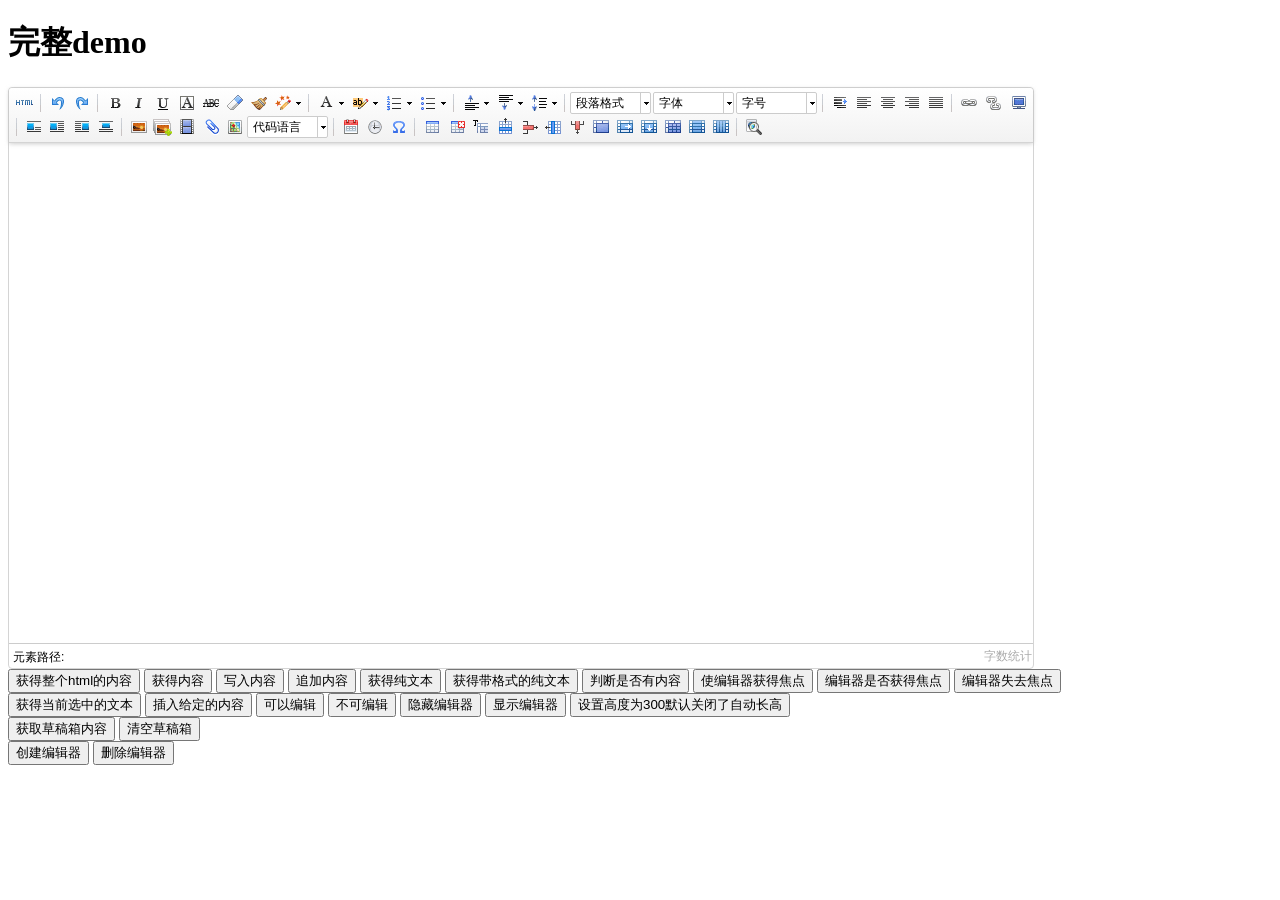
<file: statics/ueditor/index.html>
<!DOCTYPE HTML PUBLIC "-//W3C//DTD HTML 4.01 Transitional//EN"
        "http://www.w3.org/TR/html4/loose.dtd">
<html>
<head>
    <title>完整demo</title>
    <meta http-equiv="Content-Type" content="text/html;charset=utf-8"/>
    <script type="text/javascript" charset="utf-8" src="ueditor.config.js"></script>
    <script type="text/javascript" charset="utf-8" src="ueditor.all.min.js"> </script>
    <!--建议手动加在语言，避免在ie下有时因为加载语言失败导致编辑器加载失败-->
    <!--这里加载的语言文件会覆盖你在配置项目里添加的语言类型，比如你在配置项目里配置的是英文，这里加载的中文，那最后就是中文-->
    <script type="text/javascript" charset="utf-8" src="lang/zh-cn/zh-cn.js"></script>

    <style type="text/css">
        div{
            width:100%;
        }
    </style>
</head>
<body>
<div>
    <h1>完整demo</h1>
    <script id="editor" type="text/plain" style="width:1024px;height:500px;"></script>
</div>
<div id="btns">
    <div>
        <button onclick="getAllHtml()">获得整个html的内容</button>
        <button onclick="getContent()">获得内容</button>
        <button onclick="setContent()">写入内容</button>
        <button onclick="setContent(true)">追加内容</button>
        <button onclick="getContentTxt()">获得纯文本</button>
        <button onclick="getPlainTxt()">获得带格式的纯文本</button>
        <button onclick="hasContent()">判断是否有内容</button>
        <button onclick="setFocus()">使编辑器获得焦点</button>
        <button onmousedown="isFocus(event)">编辑器是否获得焦点</button>
        <button onmousedown="setblur(event)" >编辑器失去焦点</button>

    </div>
    <div>
        <button onclick="getText()">获得当前选中的文本</button>
        <button onclick="insertHtml()">插入给定的内容</button>
        <button id="enable" onclick="setEnabled()">可以编辑</button>
        <button onclick="setDisabled()">不可编辑</button>
        <button onclick=" UE.getEditor('editor').setHide()">隐藏编辑器</button>
        <button onclick=" UE.getEditor('editor').setShow()">显示编辑器</button>
        <button onclick=" UE.getEditor('editor').setHeight(300)">设置高度为300默认关闭了自动长高</button>
    </div>

    <div>
        <button onclick="getLocalData()" >获取草稿箱内容</button>
        <button onclick="clearLocalData()" >清空草稿箱</button>
    </div>

</div>
<div>
    <button onclick="createEditor()">
    创建编辑器</button>
    <button onclick="deleteEditor()">
    删除编辑器</button>
</div>

<script type="text/javascript">

    //实例化编辑器
    //建议使用工厂方法getEditor创建和引用编辑器实例，如果在某个闭包下引用该编辑器，直接调用UE.getEditor('editor')就能拿到相关的实例
    var ue = UE.getEditor('editor');


    function isFocus(e){
        alert(UE.getEditor('editor').isFocus());
        UE.dom.domUtils.preventDefault(e)
    }
    function setblur(e){
        UE.getEditor('editor').blur();
        UE.dom.domUtils.preventDefault(e)
    }
    function insertHtml() {
        var value = prompt('插入html代码', '');
        UE.getEditor('editor').execCommand('insertHtml', value)
    }
    function createEditor() {
        enableBtn();
        UE.getEditor('editor');
    }
    function getAllHtml() {
        alert(UE.getEditor('editor').getAllHtml())
    }
    function getContent() {
        var arr = [];
        arr.push("使用editor.getContent()方法可以获得编辑器的内容");
        arr.push("内容为：");
        arr.push(UE.getEditor('editor').getContent());
        alert(arr.join("\n"));
    }
    function getPlainTxt() {
        var arr = [];
        arr.push("使用editor.getPlainTxt()方法可以获得编辑器的带格式的纯文本内容");
        arr.push("内容为：");
        arr.push(UE.getEditor('editor').getPlainTxt());
        alert(arr.join('\n'))
    }
    function setContent(isAppendTo) {
        var arr = [];
        arr.push("使用editor.setContent('欢迎使用ueditor')方法可以设置编辑器的内容");
        UE.getEditor('editor').setContent('欢迎使用ueditor', isAppendTo);
        alert(arr.join("\n"));
    }
    function setDisabled() {
        UE.getEditor('editor').setDisabled('fullscreen');
        disableBtn("enable");
    }

    function setEnabled() {
        UE.getEditor('editor').setEnabled();
        enableBtn();
    }

    function getText() {
        //当你点击按钮时编辑区域已经失去了焦点，如果直接用getText将不会得到内容，所以要在选回来，然后取得内容
        var range = UE.getEditor('editor').selection.getRange();
        range.select();
        var txt = UE.getEditor('editor').selection.getText();
        alert(txt)
    }

    function getContentTxt() {
        var arr = [];
        arr.push("使用editor.getContentTxt()方法可以获得编辑器的纯文本内容");
        arr.push("编辑器的纯文本内容为：");
        arr.push(UE.getEditor('editor').getContentTxt());
        alert(arr.join("\n"));
    }
    function hasContent() {
        var arr = [];
        arr.push("使用editor.hasContents()方法判断编辑器里是否有内容");
        arr.push("判断结果为：");
        arr.push(UE.getEditor('editor').hasContents());
        alert(arr.join("\n"));
    }
    function setFocus() {
        UE.getEditor('editor').focus();
    }
    function deleteEditor() {
        disableBtn();
        UE.getEditor('editor').destroy();
    }
    function disableBtn(str) {
        var div = document.getElementById('btns');
        var btns = UE.dom.domUtils.getElementsByTagName(div, "button");
        for (var i = 0, btn; btn = btns[i++];) {
            if (btn.id == str) {
                UE.dom.domUtils.removeAttributes(btn, ["disabled"]);
            } else {
                btn.setAttribute("disabled", "true");
            }
        }
    }
    function enableBtn() {
        var div = document.getElementById('btns');
        var btns = UE.dom.domUtils.getElementsByTagName(div, "button");
        for (var i = 0, btn; btn = btns[i++];) {
            UE.dom.domUtils.removeAttributes(btn, ["disabled"]);
        }
    }

    function getLocalData () {
        alert(UE.getEditor('editor').execCommand( "getlocaldata" ));
    }

    function clearLocalData () {
        UE.getEditor('editor').execCommand( "clearlocaldata" );
        alert("已清空草稿箱")
    }
</script>
</body>
</html>
</file>
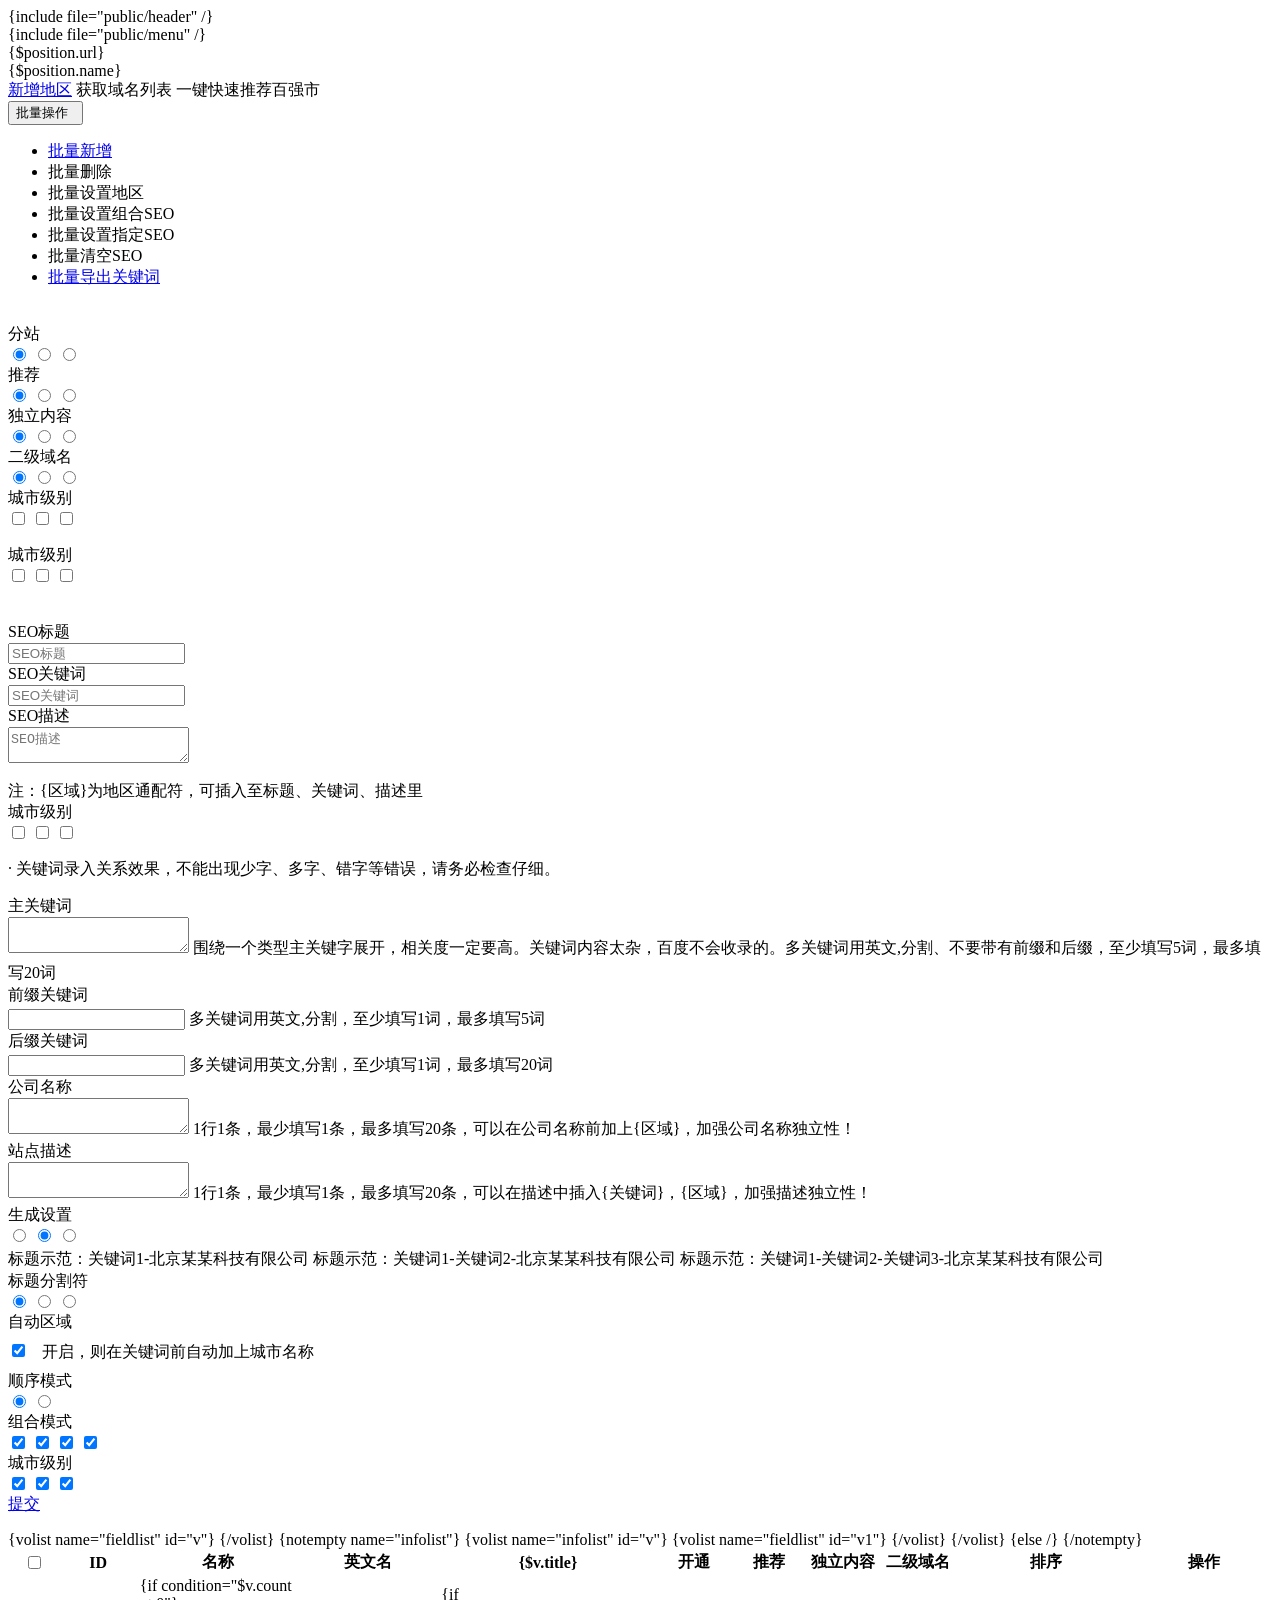
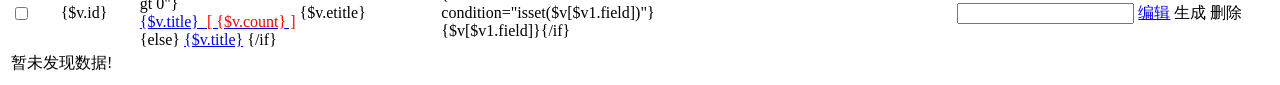
<file: app/admin/view/area/index.html>
{include file="public/header" /}

<style type="text/css">
.layui-input-inline .icheckbox_square-green{display: none;}
body .seo .font_tip{line-height: 25px;}
body .autoarea .font_tip{line-height: 38px;margin-left:10px; }
body .autoarea .layui-form-switch{margin-top:0px;}
</style>
</head>
<body>
	<div id="main-container">
		{include file="public/menu" /}
		<div class="main">
			<div class="notice">{$position.url}</div>
			<div class="main_content">
				<div class="title">
					<span>{$position.name}</span>
				</div>
				<a class="btn mr10" href="{:url('addarea',['pid'=>$pid])}">新增地区</a>
                <a class="btn mr10" onclick="showurl()">获取域名列表</a>
                <a class="btn mr10 openbqs">一键快速推荐百强市</a>
                <div class="btn-group">
                    <button type="button" class="btn dropdown-toggle colorfff" data-toggle="dropdown">批量操作&nbsp;&nbsp;<span class="caret"></span></button>
                    <ul class="dropdown-menu" role="menu">
                        <li><a href="{:url('batchaddarea',['pid'=>$pid])}">批量新增</a></li>
                        <li><a class="do-action" data-type="doDelete" data-href="{:url('delarea')}">批量删除</a></li>
                        <li><a class="doopen">批量设置地区</a></li>
                        
                        <li><a class="doseo">批量设置组合SEO</a></li>
                        <li><a class="dozdseo">批量设置指定SEO</a></li>
                        <li><a class="dodelseo">批量清空SEO</a></li>
                        <li><a class="showkey" href="{:url('showkey')}" target="_blank">批量导出关键词</a></li>
                    </ul>
                </div>

                <div class="none" id="open" style="padding-top:20px;">
                    <form  class="layui-form layui-form-pane" id="formopen" method="post" role="formopen">
                        <div class="layui-form-item">
                            <label class="layui-form-label">分站</label>
                            <div class="layui-input-inline w450">
                                <input type="radio" name="isopen" value="-1" title="原设置" checked>
                                <input type="radio" name="isopen" value="1" title="开通">
                                <input type="radio" name="isopen" value="0" title="关闭">
                            </div>
                        </div>

                        <div class="layui-form-item">
                            <label class="layui-form-label">推荐</label>
                            <div class="layui-input-inline">
                                <input type="radio" name="istop" value="-1" title="原设置" checked>
                                <input type="radio" name="istop" value="1" title="推荐">
                                <input type="radio" name="istop" value="0" title="取消">
                            </div>
                        </div>

                        <div class="layui-form-item">
                            <label class="layui-form-label">独立内容</label>
                            <div class="layui-input-inline">
                                <input type="radio" name="iscon" value="-1" title="原设置" checked>
                                <input type="radio" name="iscon" value="1" title="开启">
                                <input type="radio" name="iscon" value="0" title="关闭">
                            </div>
                        </div>
                        <div class="layui-form-item">
                            <label class="layui-form-label">二级域名</label>
                            <div class="layui-input-inline">
                                <input type="radio" name="isurl" value="-1" title="原设置" checked>
                                <input type="radio" name="isurl" value="1" title="开启">
                                <input type="radio" name="isurl" value="0" title="关闭">
                            </div>
                        </div>
                        <div class="layui-form-item">
                            <label class="layui-form-label">城市级别</label>
                            <div class="layui-input-inline w450">
                                <input type="checkbox" lay-skin="primary" name="selarea" value="1" title="一级城市">
                                <input type="checkbox" lay-skin="primary" name="selarea" value="2" title="二级城市">
                                <input type="checkbox" lay-skin="primary" name="selarea" value="3" title="三级城市">
                            </div>
                        </div>
                    </form>
                </div>

                <div class="none" id="delseo">
                    <form  class="layui-form layui-form-pane" id="formopen" method="post" role="formopen">
                        <div class="layui-form-item">
                            <label class="layui-form-label">城市级别</label>
                            <div class="layui-input-inline w450">
                                <input type="checkbox" lay-skin="primary" name="selarea" value="1" title="一级城市">
                                <input type="checkbox" lay-skin="primary" name="selarea" value="2" title="二级城市">
                                <input type="checkbox" lay-skin="primary" name="selarea" value="3" title="三级城市">
                            </div>
                        </div>
                    </form>
                </div>
                
                <div class="none" id="zdseo" style="padding-top:20px;">
                    <form  class="layui-form layui-form-pane" id="formseo" method="post" role="form">
                        <div class="layui-form-item">
                            <label class="layui-form-label">SEO标题</label>
                            <div class="layui-input-inline w450">
                                <input class="layui-input w450" type="text" name="seo_title" id="seo_title" placeholder="SEO标题" >
                            </div>
                        </div>

                        <div class="layui-form-item">
                            <label class="layui-form-label">SEO关键词</label>
                            <div class="layui-input-inline w450">
                                <input class="layui-input w450" type="text" name="seo_keywords" id="seo_keywords" placeholder="SEO关键词" >
                            </div>
                        </div>

                        <div class="layui-form-item">
                            <label class="layui-form-label">SEO描述</label>
                            <div class="layui-input-inline w450">
                                <textarea name="seo_desc" id="seo_desc" placeholder="SEO描述" class="layui-textarea w450"></textarea>
                            </div>
                        </div>
                        <div class="layui-form-item">
                            <label class="layui-form-label">&nbsp;</label>
                            <div class="layui-input-inline w450">
                                <font class="font_tip">注：{区域}为地区通配符，可插入至标题、关键词、描述里</font>
                            </div>
                        </div>

                         <div class="layui-form-item">
                            <label class="layui-form-label">城市级别</label>
                            <div class="layui-input-inline w450">
                                <input type="checkbox" lay-skin="primary" name="selarea" value="1" title="一级城市">
                                <input type="checkbox" lay-skin="primary" name="selarea" value="2" title="二级城市">
                                <input type="checkbox" lay-skin="primary" name="selarea" value="3" title="三级城市">
                            </div>
                        </div>
                    </form>
                </div>

                <div class="none pt20 seo" id="seo">
                    <div class="ui_prompt">
                        <p>· 关键词录入关系效果，不能出现少字、多字、错字等错误，请务必检查仔细。 </p>
                    </div>
                    <form  class="layui-form layui-form-pane pt20" id="formseo" method="post" role="formseo">
                        <div class="layui-form-item">
                            <label class="layui-form-label">主关键词</label>
                            <div class="layui-input-inline w450">
                                <textarea name="main_keyword" class="layui-textarea w450"></textarea>
                                <font class="font_tip">围绕一个类型主关键字展开，相关度一定要高。关键词内容太杂，百度不会收录的。多关键词用英文,分割、不要带有前缀和后缀，至少填写5词，最多填写20词</font>
                            </div>
                        </div>

                        <div class="layui-form-item">
                            <label class="layui-form-label">前缀关键词</label>
                            <div class="layui-input-inline w450">
                                <input class="layui-input" type="text" name="left_keyword">
                                <font class="font_tip">多关键词用英文,分割，至少填写1词，最多填写5词</font>
                            </div>
                        </div>
                        <div class="layui-form-item">
                            <label class="layui-form-label">后缀关键词</label>
                            <div class="layui-input-inline w450">
                                <input class="layui-input" type="text" name="right_keyword">
                                <font class="font_tip">多关键词用英文,分割，至少填写1词，最多填写20词</font>
                            </div>
                        </div>

                        <div class="layui-form-item">
                            <label class="layui-form-label">公司名称</label>
                            <div class="layui-input-inline w450">
                                <textarea name="compname" class="layui-textarea w450"></textarea>
                                <font class="font_tip">1行1条，最少填写1条，最多填写20条，可以在公司名称前加上{区域}，加强公司名称独立性！</font>
                            </div>
                        </div>

                        <div class="layui-form-item">
                            <label class="layui-form-label">站点描述</label>
                            <div class="layui-input-inline w450">
                                <textarea name="description" class="layui-textarea w450"></textarea>
                                <font class="font_tip">1行1条，最少填写1条，最多填写20条，可以在描述中插入{关键词}，{区域}，加强描述独立性！</font>
                            </div>
                        </div>

                        <div class="layui-form-item">
                            <label class="layui-form-label">生成设置</label>
                            <div class="layui-input-inline w450">
                                <input type="radio" lay-filter="keynum" name="keynum" value="1" title="单词组合" >
                                <input type="radio" lay-filter="keynum" name="keynum" value="2" title="两词组合（推荐）" checked>
                                <input type="radio" lay-filter="keynum" name="keynum" value="3" title="三词组合">
                                <br><font class="font_tip tip">
                                    <span class="none">标题示范：关键词1-北京某某科技有限公司</span>
                                    <span class="">标题示范：关键词1-关键词2-北京某某科技有限公司</span>
                                    <span class="none">标题示范：关键词1-关键词2-关键词3-北京某某科技有限公司</span>
                                </font>
                            </div>
                        </div>
                        <div class="layui-form-item">
                            <label class="layui-form-label">标题分割符</label>
                            <div class="layui-input-inline w450">
                                <input type="radio" name="keyfu" value="1" title="中划线（推荐）" checked>
                                <input type="radio" name="keyfu" value="2" title="下划线">
                                <input type="radio" name="keyfu" value="3" title="半角逗号">
                            </div>
                        </div>
                         <div class="layui-form-item">
                            <label class="layui-form-label">自动区域</label>
                            <div class="layui-input-inline w450 autoarea">
                                <input type="checkbox" checked name="autoarea_chk" lay-skin="switch" lay-filter="autoarea">
                                <input type="hidden" name="autoarea" id="autoarea" value="1">
                                <font class="font_tip">开启，则在关键词前自动加上城市名称</font>
                            </div>
                        </div>
                        <div class="layui-form-item">
                            <label class="layui-form-label">顺序模式</label>
                            <div class="layui-input-inline w450">
                                <input type="radio" name="shunxu" value="1" title="随机（推荐）" checked>
                                <input type="radio" name="shunxu" value="2" title="顺序">
                            </div>
                        </div>
                        <div class="layui-form-item">
                            <label class="layui-form-label">组合模式</label>
                            <div class="layui-input-inline w450">
                                <input type="checkbox" lay-skin="primary" name="selzuhe" value="1" checked title="主词">
                                <input type="checkbox" lay-skin="primary" name="selzuhe" value="2" checked title="主词+后缀">
                                <input type="checkbox" lay-skin="primary" name="selzuhe" value="3" checked title="前缀+主词">
                                <input type="checkbox" lay-skin="primary" name="selzuhe" value="4" checked title="前缀+主词+后缀">
                            </div>
                        </div>
                        <div class="layui-form-item">
                            <label class="layui-form-label">城市级别</label>
                            <div class="layui-input-inline w450">
                                <input type="checkbox" lay-skin="primary" name="selarea" value="1" checked title="一级城市">
                                <input type="checkbox" lay-skin="primary" name="selarea" value="2" checked title="二级城市">
                                <input type="checkbox" lay-skin="primary" name="selarea" value="3" checked title="三级城市">
                            </div>
                        </div>
                        <div class="layui-form-item">
                            <label class="layui-form-label"></label>
                            <div class="layui-input-inline">
                                <a class="btn mr10 onautoseo" href="javascript:void()">提交</a>
                            </div>
                        </div>
                    </form>
                </div>

				<div class="table">
					<table class="layuitable">
						<thead>
							<tr>
								<th width="50"><input class="i-checks checkbox check-all" type="checkbox"></th>
								<th width="80"><span>ID</span></th>
								<th ><span>名称</span></th>
								<th width="150"><span>英文名</span></th>
                                {volist name="fieldlist" id="v"}
                                <th ><span>{$v.title}</span></th>
                                {/volist}
								<th width="80"><span>开通</span></th>
                                <th width="80"><span>推荐</span></th>
								<th width="80"><span>独立内容</span></th>
								<th width="80"><span>二级域名</span></th>
								<th class="sort" width="80"><span>排序</span></th>
								<th width="150"><span>操作</span></th>
							</tr>
						</thead>
						<tbody>
							{notempty name="infolist"}
		                        {volist name="infolist" id="v"}
		                        <tr>
		                            <td><input class="ids i-checks" type="checkbox" name="ids[]" ids="{$v.id}"></td>
		                          	<td>{$v.id}</td>
		                          	<td>
		                          		{if condition="$v.count gt 0"}
		                          			<a href="{:url('index',['id'=>$v['id']])}">{$v.title}&nbsp;&nbsp;<font color="red">[&nbsp;{$v.count}&nbsp;]</font><!--  / <font color="red">{$v.top}</font> --></a>
		                          		{else}
											<a href="{:url('index',['id'=>$v['id']])}">{$v.title}</a>
		                          		{/if}
		                          	</td>
		                          	<td>{$v.etitle}</td>
                                    {volist name="fieldlist" id="v1"}
                                    <td ><span>{if condition="isset($v[$v1.field])"} {$v[$v1.field]}{/if}</span></td>
                                    {/volist}
		                          	<td><a href="javascript:;" class="change_status" data-id="{$v.id}" data-tp="open"> <div class="layui-unselect layui-form-switch {if condition="$v.isopen eq 1"}layui-form-onswitch{/if}"><i></i></div> </a></td>
                                    <td><a href="javascript:;" class="change_status" data-id="{$v.id}" data-tp="top"> <div class="layui-unselect layui-form-switch {if condition="$v.istop eq 1"}layui-form-onswitch{/if}"><i></i></div> </a></td>
		                          	<td><a href="javascript:;" class="change_status" data-id="{$v.id}" data-tp="con"> <div class="layui-unselect layui-form-switch {if condition="$v.iscon eq 1"}layui-form-onswitch{/if}"><i></i></div> </a></td>
		                          	<td><a href="javascript:;" class="change_status" data-id="{$v.id}" data-tp="url"> <div class="layui-unselect layui-form-switch {if condition="$v.isurl eq 1"}layui-form-onswitch{/if}"><i></i></div> </a></td>
		                          	<td><input class="sort" type="number" maxlength="4" data-id="{$v.id}" value="{$v.sort}"/></td> 	
		                            <td>
		                                <a class="btn btn2" href="{:url('editarea',['id'=>$v['id']])}">编辑</a>
                                        <a class="btn btn2 do-action change_generate" data-id="{$v.id}">生成</a>
		                                <a class="btn btn2 do-action" data-type="doDelOne" data-href="{:url('delarea')}" data-id="{$v.id}">删除</a>
		                            </td>
		                        </tr>
		                        {/volist}
		                    {else /}
		                        <td colspan="10" class="text-center"> 暂未发现数据! </td>
		                    {/notempty}
						</tbody>
					</table>
				</div>
			</div>
		</div>
	</div>
<script>


function showurl(){
    layer.open({
        type: 2,
        title: '二级域名列表',
        shadeClose: true,
        area: ['40%', '60%'],
        skin: 'layui-layer-demo',
        content: "{:url('showurl')}"
    });
}
var laytpl,laypage;
layui.use(['form','layer', 'laypage','common', 'icheck'], function () {
    var $ = layui.jquery, layer = layui.layer, common = layui.common;
    var form = layui.form();
    laypage = layui.laypage;
    //加载单选框样式
    $(("[type='checkbox']")).iCheck({
        checkboxClass: 'icheckbox_square-green',
    });
    //全选的实现
    $('.check-all').on('ifChecked', function (event) {
        $('input[name="ids[]"]').iCheck('check');
    });
    $('.check-all').on('ifUnchecked', function (event) {
        $('input[name="ids[]"]').iCheck('uncheck');
    });

    $(document).on('click','.editstatus', function () {
        var url = $(this).attr('rel');
        if (1 > $(".layuitable tbody input:checked").size()) return common.layerAlertE("对不起，请选中您要操作的数据！", "提示");
        for (var c = "", d = $(".layuitable tbody input:checked"), e = 0; e < d.length; e++) d[e].checked && "disabled" != $(d[e]).attr("disabled") && (c += $(d[e]).attr("ids") + ",");
                
        $.ajax({
            url: url,
            dataType: "json",
            data:{'ids':c},
            type: "POST",
            success: function(data){
                if(data.code == 1){
                    location.reload();
                }else{
                    layer.msg(data.msg,{icon:1,time:1500,shade: 0.1,});
                }
            },
        });
    });

    $(document).on('click','.openbqs', function () {
        $.ajax({
            url: '{:url("openbqs")}',
            dataType: "json",
            data:{},
            type: "POST",
            success: function(data){
                if(data.code == 1){
                    location.reload();
                }else{
                    layer.msg(data.msg,{icon:1,time:1500,shade: 0.1,});
                }
            },
        });
    });

    $(document).on('blur','.sort', function () {
        var id = $(this).attr('data-id');
        var obs = $(this);
        $.ajax({
            url: '{:url("sortarea")}',
            dataType: "json",
            data:{'id':id,'sort':obs.val()},
            type: "POST",
            success: function(data){
                //layer.msg(data.msg,{icon:1,time:500,shade: 0.1,});
            },
            error:function(ajaxobj)
            {
                if(ajaxobj.responseText!='')
                    alert(ajaxobj.responseText);
            }
        });
    });

    $(document).on('click','.change_status', function () {
        var id = $(this).attr('data-id');
        var tp = $(this).attr('data-tp');
        $url = ""; 
        if(tp == "open") $url = '{:url("stateopen")}';
        if(tp == "url") $url = '{:url("stateurl")}';
        if(tp == "top") $url = '{:url("statetop")}';
        if(tp == "con") $url = '{:url("statecon")}';
        var obs = $(this);
        $.ajax({
            url: $url,
            dataType: "json",
            data:{'id':id},
            type: "POST",
            success: function(data){
                if(data.code == 1){
                    obs.find('div').removeClass('layui-form-onswitch');
                    layer.msg(data.msg,{icon:2,time:1500,shade: 0.1,});
                }else{
                    obs.find('div').addClass('layui-form-onswitch');
                    layer.msg(data.msg,{icon:1,time:1500,shade: 0.1,});
                }
            },
            error:function(ajaxobj)
            {
                if(ajaxobj.responseText!='')
                alert(ajaxobj.responseText);
            }
        });
    });

    $(document).on('click','.change_generate', function () {
        var id = $(this).attr('data-id');
        var obs = $(this);
        $.ajax({
            url: '{:url("generate")}',
            dataType: "json",
            data:{'id':id},
            type: "POST",
            success: function(info){
                if (info.code == 1) {
                    var diqulay = layer.open({
                        title: '提示',
                        type: 1,
                        content: info.html,
                        skin: 'layer_diqu',
                        area: ['400px','170px'],
                    });
                }else {
                    common.layerAlertE(info.msg, '提示');
                }
            },
            error:function(ajaxobj)
            {
                if(ajaxobj.responseText!='')
                alert(ajaxobj.responseText);
            }
        });
    });

    //批量设置SEO
    $(document).on('click','.doseo', function () {
        if (1 > $(".layuitable tbody input:checked").size()) {return common.layerAlertE("对不起，请选中您要操作的数据！", "提示");}
        var diqulay = layer.open({
            title: '批量设置组合SEO',
            type: 1,
            content: $("#seo"),
            skin: 'layer_diqu',
            area: ['600px','660px'],
        });
    });

    //批量设置seo(指定)
    $(document).on('click','.dozdseo', function () {
        if (1 > $(".layuitable input:checked").size()){
            layer.alert("对不起，请选中您要操作的记录！", { title: "提示", icon: 2, time: 5000, resize: false, zIndex: layer.zIndex });
        }else{
            var diqulay = layer.open({
                title: '批量设置指定SEO',
                type: 1,
                content: $("#zdseo"),
                skin: 'layer_diqu',
                area: ['630px','420px'],
                btn: '确定',
                yes: function(index, layero){
                    arr = new Array();
                    $("#zdseo input:checkbox[name='selarea']:checked").each(function(i){
                        arr[i] = $(this).val();
                    });
                    var selarea = arr.join(",");
                    if (selarea == "") {return common.layerAlertE("对不起，请选中需要操作的城市级别！", "提示");}

                    for (var c = "", d = $(".layuitable input:checked"), e = 0; e < d.length; e++) d[e].checked && "disabled" != $(d[e]).attr("disabled") && (c += $(d[e]).attr("ids") + ",");
                    var seo_title = $('#seo_title').val();
                    var seo_keywords = $('#seo_keywords').val();
                    var seo_desc = $('#seo_desc').val();

                    $.ajax({
                        url: '{:url("dozdseo")}',
                        dataType: "json",
                        data:{'ids':c, 'seo_title':seo_title, 'seo_keywords':seo_keywords, 'seo_desc':seo_desc, 'selarea':selarea},
                        type: "POST",
                        success: function(data){
                            if(data.code == 1){
                                parent.layer.alert(data.msg, {
                                    title: "提示", icon: 1, resize: false, zIndex: layer.zIndex
                                });
                                layer.close(diqulay);
                            }
                        }
                    }); 
                }
            });
        }
    });

    $(document).on('click','.onautoseo', function () {
        var main_keyword = $('#seo textarea[name="main_keyword"] ').val();
        var left_keyword = $('#seo input[name="left_keyword"] ').val();
        var right_keyword = $('#seo input[name="right_keyword"] ').val();
        var description = $('#seo textarea[name="description"] ').val();
        var compname = $('#seo textarea[name="compname"] ').val();

        if (!main_keyword) {
            layer.msg("主关键词个数建议在5~20！！",{icon:2,time:1500,shade: 0.1,});
            return;
        };
        main_keyword = main_keyword.replace(/，/g, ",");
        main_keyword = main_keyword.replace(/[(\r\n)]+/g, ",");
        var str1count = main_keyword.split(',');
        if (str1count.length < 5 || str1count.length > 20) {
            layer.msg("主关键词个数建议在5~20！！",{icon:2,time:1500,shade: 0.1,});
            return;
        };


        if (!left_keyword) {
            layer.msg("前缀关键词个数建议在1~5！！",{icon:2,time:1500,shade: 0.1,});
            return;
        };
        left_keyword = left_keyword.replace(/，/g, ",");
        var str2count = left_keyword.split(',');
        if (str2count.length < 1 || str2count.length > 5) {
            layer.msg("前缀关键词个数建议在1~5！！",{icon:2,time:1500,shade: 0.1,});
            return;
        };

        if (!right_keyword) {
            layer.msg("后缀关键词个数建议在1~20！！",{icon:2,time:1500,shade: 0.1,});
            return;
        };
        right_keyword = right_keyword.replace(/，/g, ",");
        var str3count = right_keyword.split(',');
        if (str3count.length < 1 || str3count.length > 20) {
            layer.msg("后缀关键词个数建议在1~20！！",{icon:2,time:1500,shade: 0.1,});
            return;
        };

        if (!description) {
            layer.msg("站点描述建议在1~20条！！",{icon:2,time:1500,shade: 0.1,});
            return;
        };
        var str4count = description.split(/[(\r\n)\r\n]+/);
        if (str4count.length < 1 || str4count.length > 20) {
            layer.msg("站点描述建议在1~20条！！",{icon:2,time:1500,shade: 0.1,});
            return;
        };

        if (!compname) {
            layer.msg("公司名称建议在1~10条！！",{icon:2,time:1500,shade: 0.1,});
            return;
        };
        var str5count = compname.split(/[(\r\n)\r\n]+/);
        if (str5count.length < 1 || str5count.length > 10) {
            layer.msg("公司名称建议在1~10条！！",{icon:2,time:1500,shade: 0.1,});
            return;
        };

        var keynum = $('#seo input[name="keynum"]:checked ').val();
        var keyfu = $('#seo input[name="keyfu"]:checked ').val();
        var shunxu = $('#seo input[name="shunxu"]:checked ').val();
        var autoarea = $("#autoarea").val();
        
        var arr = new Array();
        $("#seo input:checkbox[name='selzuhe']:checked").each(function(i){
            arr[i] = $(this).val();
        });
        var selzuhe = arr.join(",");
        if (selzuhe == "") {return common.layerAlertE("对不起，请选中需要操作的组合模式！", "提示");}

        arr = new Array();
        $("#seo input:checkbox[name='selarea']:checked").each(function(i){
            arr[i] = $(this).val();
        });
        var selarea = arr.join(",");
        if (selarea == "") {return common.layerAlertE("对不起，请选中需要操作的城市级别！", "提示");}

        var c = "";
        for (c = "", d = $(".layuitable input:checked"), e = 0; e < d.length; e++) d[e].checked && "disabled" != $(d[e]).attr("disabled") && (c = c == "" ? $(d[e]).attr("ids") : c+ ","+$(d[e]).attr("ids"));

            $.ajax({
                url: '{:url("doseo")}',
                dataType: "json",
                data:{'ids':c, 'main_keyword':main_keyword, 'left_keyword':left_keyword, 'right_keyword':right_keyword, 'description':description,'compname':compname, 'keynum':keynum, 'keyfu':keyfu,'shunxu':shunxu, 'autoarea':autoarea, 'selarea':selarea, 'selzuhe':selzuhe},
                type: "POST",
                success: function(data){
                    if(data.code == 1){
                        parent.layer.alert(data.msg, {
                            title: "提示", icon: 1, resize: false, zIndex: layer.zIndex
                        });
                        window.location = window.location;
                    }
                }
            }); 
    });
    //批量清空SEO
    $(document).on('click','.dodelseo', function () {
        if (1 > $(".layuitable tbody input:checked").size()) {return common.layerAlertE("对不起，请选中您要操作的数据！", "提示");}
            var diqulay = layer.open({
                title: '批量清空SEO',
                type: 1,
                content: $("#delseo"),
                skin: 'layer_diqu',
                area: ['600px','150px'],
                btn: '确定',
                yes: function(index, layero){
                    var arr = new Array();
                    $("#delseo input:checkbox[name='selarea']:checked").each(function(i){
                        arr[i] = $(this).val();
                    });
                    var selarea = arr.join(",");
                    if (selarea == "") {return common.layerAlertE("对不起，请选中需要操作的城市级别！", "提示");}
                    var c = "";
                    for (c = "", d = $(".layuitable input:checked"), e = 0; e < d.length; e++) d[e].checked && "disabled" != $(d[e]).attr("disabled") && (c = c == "" ? $(d[e]).attr("ids") : c+ ","+$(d[e]).attr("ids"));

                    $.ajax({
                        url: '{:url("dodelseo")}',
                        dataType: "json",
                        data:{'ids':c, 'selarea':selarea},
                        type: "POST",
                        success: function(data){
                            if(data.code == 1){
                                parent.layer.alert(data.msg, {
                                    title: "提示", icon: 1, resize: false, zIndex: layer.zIndex
                                },function(){
                                    layer.close(diqulay);
                                    window.location = window.location;
                                });
                            }else{
                                layer.msg(data.msg,{icon:2,time:1500,shade: 0.1,});
                            }
                        }
                    }); 
                }
            });
    });
    //批量设置地区
    $(document).on('click','.doopen', function () {
        if (1 > $(".layuitable tbody input:checked").size()) {return common.layerAlertE("对不起，请选中您要操作的数据！", "提示");}
            var diqulay = layer.open({
                title: '批量设置地区',
                type: 1,
                content: $("#open"),
                skin: 'layer_diqu',
                area: ['600px','360px'],
                btn: '确定',
                yes: function(index, layero){
                    var isopen = $('#open input[name="isopen"]:checked ').val()
                    var istop = $('#open input[name="istop"]:checked ').val()
                    var iscon = $('#open input[name="iscon"]:checked ').val()
                    var isurl = $('#open input[name="isurl"]:checked ').val()
                    var arr = new Array();
                    $("#open input:checkbox[name='selarea']:checked").each(function(i){
                        arr[i] = $(this).val();
                    });
                    var selarea = arr.join(",");
                    if (selarea == "") {return common.layerAlertE("对不起，请选中需要操作的城市级别！", "提示");}
                    var c = "";
                    for (c = "", d = $(".layuitable input:checked"), e = 0; e < d.length; e++) d[e].checked && "disabled" != $(d[e]).attr("disabled") && (c = c == "" ? $(d[e]).attr("ids") : c+ ","+$(d[e]).attr("ids"));

                    $.ajax({
                        url: '{:url("doopen")}',
                        dataType: "json",
                        data:{'ids':c, 'isopen':isopen, 'istop':istop, 'iscon':iscon, 'isurl':isurl, 'selarea':selarea},
                        type: "POST",
                        success: function(data){
                            if(data.code == 1){
                                parent.layer.alert(data.msg, {
                                    title: "提示", icon: 1, resize: false, zIndex: layer.zIndex
                                },function(){
                                    layer.close(diqulay);
                                    window.location = window.location;
                                });
                            }else{
                                layer.msg(data.msg,{icon:2,time:1500,shade: 0.1,});
                            }
                        }
                    }); 
                }
            });
    });
    form.on('switch(autoarea)', function (data) {
        if (this.checked) {
            $("#autoarea").val(1);
        }else{
            $("#autoarea").val(0);
        }
    });

    form.on('radio(keynum)', function (data) {     
        $(".tip").children("span").hide();
        $(".tip").children("span").eq(data.value-1).show();   
    });

});
</script>
</body>
</html>
</file>
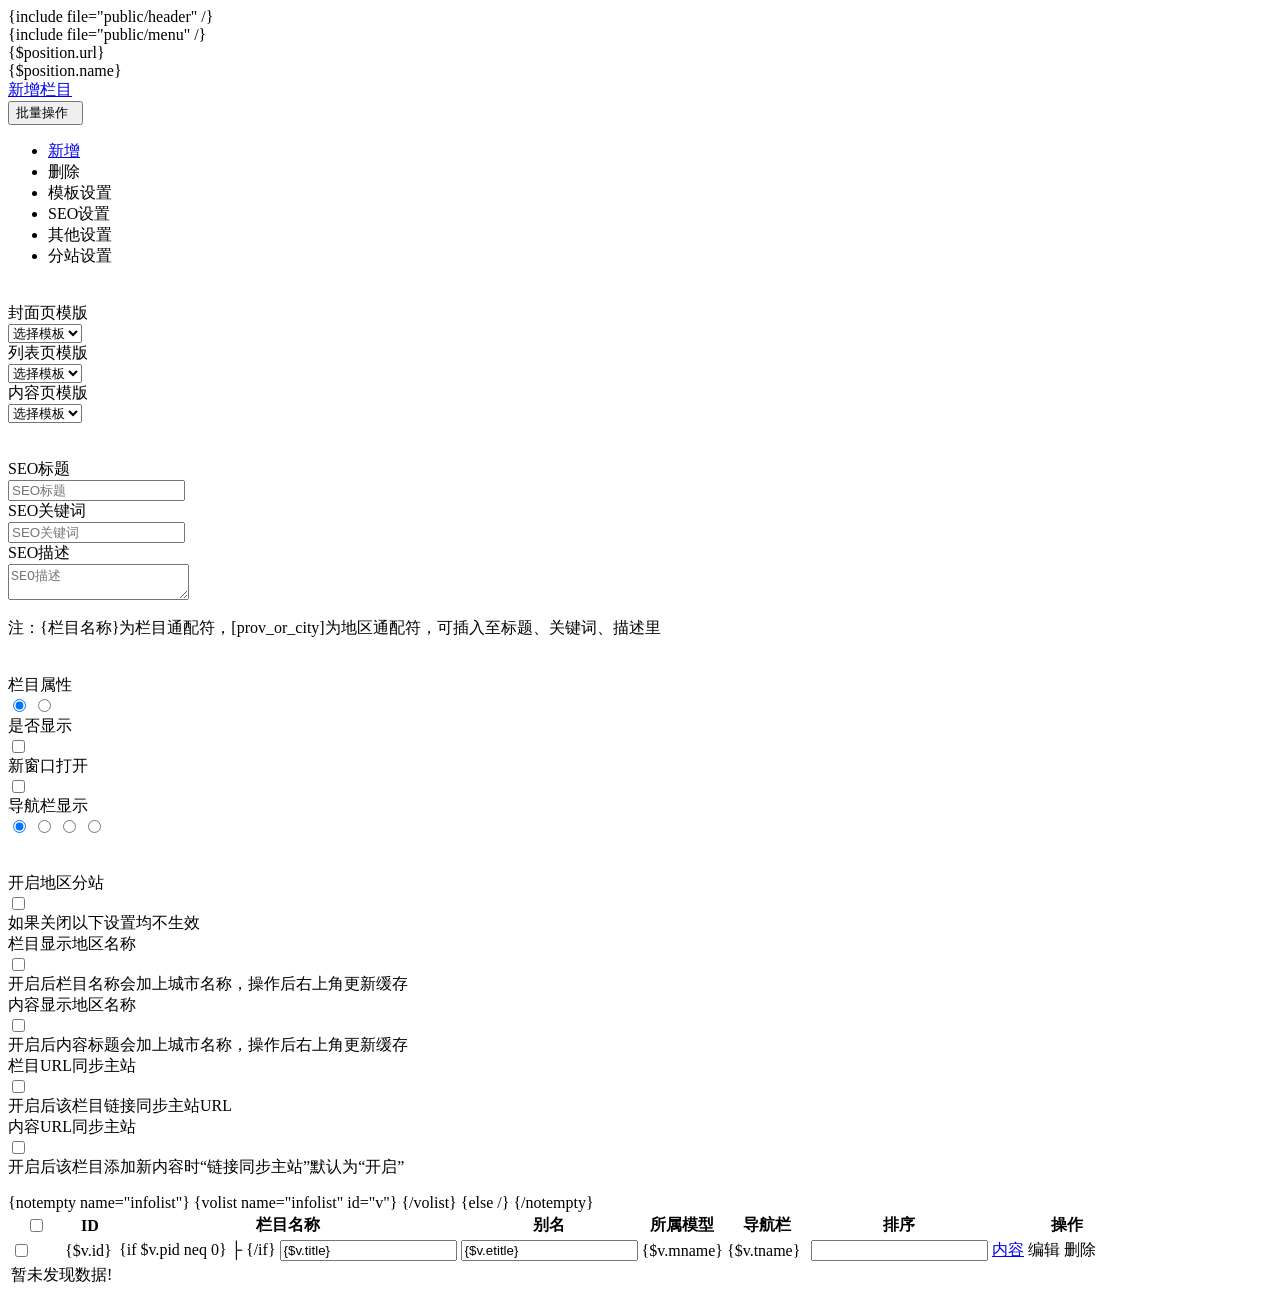
<file: app/admin/view/category/index.html>
{include file="public/header" /}
<style type="text/css">
.layui-input-inline .icheckbox_square-green{display: none;}
</style>
</head>
<body>
	<div id="main-container">
		{include file="public/menu" /}
		<div class="main">
			<div class="notice">{$position.url}</div>
			<div class="main_content">
				<div class="title">
					<span>{$position.name}</span>
				</div>
				<a class="btn mr10" href="{:url('addcategory')}">新增栏目</a>
                <div class="btn-group">
                    <button type="button" class="btn dropdown-toggle colorfff" data-toggle="dropdown">批量操作&nbsp;&nbsp;<span class="caret"></span></button>
                    <ul class="dropdown-menu" role="menu">
                        <li><a href="{:url('batchaddcategory')}">新增</a></li>
                        <li><a class="do-action" id="doDelete">删除</a></li>
                        <li><a class="do-action doTemplate">模板设置</a></li>
                        <li><a class="do-action doSeo">SEO设置</a></li>
                        <li><a class="do-action doQita">其他设置</a></li>
                        <li><a class="do-action doArea">分站设置</a></li>
                    </ul>
                </div>
            
                <div class="none" id="template" style="padding-top:20px;">
                    <form  class="layui-form layui-form-pane" id="formtemplate" method="post" role="form">
                        <div class="layui-form-item">
                            <label class="layui-form-label">封面页模版</label>
                            <div class="layui-input-inline w300">
                                <select data-val="true" lay-filter="tpl_cover" name="tpl_cover" id="tpl_cover" >
                                    <option selected="selected" value="选择模板">选择模板</option>
                                    {volist name="coverfile" id="v"}
                                    <option value="{$v}">{$v}</option>
                                    {/volist}
                                </select>
                            </div>
                        </div>

                        <div class="layui-form-item">
                            <label class="layui-form-label">列表页模版</label>
                            <div class="layui-input-inline w300">
                                <select data-val="true" lay-filter="tpl_list" name="tpl_list" id="tpl_list" >
                                    <option selected="selected" value="选择模板">选择模板</option>
                                    {volist name="listfile" id="v"}
                                    <option value="{$v}">{$v}</option>
                                    {/volist}
                                </select>
                            </div>
                        </div>

                        <div class="layui-form-item">
                            <label class="layui-form-label">内容页模版</label>
                            <div class="layui-input-inline w300">
                                <select data-val="true" lay-filter="tpl_show" name="tpl_show" id="tpl_show">
                                    <option selected="selected" value="选择模板">选择模板</option>
                                    {volist name="showfile" id="v"}
                                    <option value="{$v}">{$v}</option>
                                    {/volist}
                                </select>
                            </div>
                        </div>
                    </form>
                </div>

                <div class="none" id="seo" style="padding-top:20px;">
                    <form  class="layui-form layui-form-pane" id="formseo" method="post" role="form">
                        <div class="layui-form-item">
                            <label class="layui-form-label">SEO标题</label>
                            <div class="layui-input-inline w450">
                                <input class="layui-input w450" type="text" name="seo_title" id="seo_title" placeholder="SEO标题" >
                            </div>
                        </div>

                        <div class="layui-form-item">
                            <label class="layui-form-label">SEO关键词</label>
                            <div class="layui-input-inline w450">
                                <input class="layui-input w450" type="text" name="seo_keywords" id="seo_keywords" placeholder="SEO关键词" >
                            </div>
                        </div>

                        <div class="layui-form-item">
                            <label class="layui-form-label">SEO描述</label>
                            <div class="layui-input-inline w450">
                                <textarea name="seo_desc" id="seo_desc" placeholder="SEO描述" class="layui-textarea w450"></textarea>
                            </div>
                        </div>
                        <div class="layui-form-item">
                            <label class="layui-form-label">&nbsp;</label>
                            <div class="layui-input-inline w450">
                                <font class="font_tip">注：{栏目名称}为栏目通配符，[prov_or_city]为地区通配符，可插入至标题、关键词、描述里</font>
                            </div>
                        </div>
                    </form>
                </div>

                <div class="none" id="qita" style="padding-top:20px;">
                    <form  class="layui-form layui-form-pane" id="formqita" method="post" role="formqita">
                        <div class="layui-form-item">
                            <label class="layui-form-label">栏目属性</label>
                            <div class="layui-input-inline w450">
                                <input type="radio" name="cover" value="0" title="列表(允许发表文档)" checked>
                                <input type="radio" name="cover" value="1" title="频道(不允许发表文档)">
                            </div>
                        </div>

                        <div class="layui-form-item">
                            <label class="layui-form-label">是否显示</label>
                            <div class="layui-input-inline">
                                <input type="checkbox" name="status_chk" lay-skin="switch" lay-filter="status">
                                <input type="hidden" name="status" id="status" value="0">
                            </div>
                        </div>

                        <div class="layui-form-item">
                            <label class="layui-form-label">新窗口打开</label>
                            <div class="layui-input-inline">
                                <input type="checkbox" name="target_chk" lay-skin="switch" lay-filter="target">
                                <input type="hidden" name="target" id="target" value="0">
                            </div>
                        </div>
                                
                        <div class="layui-form-item">
                            <label class="layui-form-label">导航栏显示</label>
                            <div class="layui-input-inline w450">
                                <input type="radio" name="nav" value="0" title="不显示" checked>
                                <input type="radio" name="nav" value="1" title="主导航">
                                <input type="radio" name="nav" value="2" title="尾导航">
                                <input type="radio" name="nav" value="3" title="都显示">
                            </div>
                        </div>
                    </form>
                </div>

                <div class="none" id="area" style="padding-top:20px;">
                    <form  class="layui-form layui-form-pane" id="formarea" method="post" role="formarea">
                        <div class="layui-form-item">
                            <label class="layui-form-label" style="width:150px">开启地区分站</label>
                            <div class="layui-input-inline w60">
                                <input type="checkbox" name="isarea_chk" lay-skin="switch" lay-filter="isarea">
                                <input type="hidden" name="isarea" id="isarea" value="0">
                            </div>
                            <font class="font_tip">如果关闭以下设置均不生效</font>
                        </div>
                        
                        <div class="layui-form-item">
                            <label class="layui-form-label" style="width:150px">栏目显示地区名称</label>
                            <div class="layui-input-inline w60">
                                <input type="checkbox" name="areatitle_chk" lay-skin="switch" lay-filter="areatitle">
                                <input type="hidden" name="areatitle" id="areatitle" value="0">
                            </div>
                            <font class="font_tip">开启后栏目名称会加上城市名称，操作后右上角更新缓存</font>
                        </div>
                        
                        <div class="layui-form-item">
                            <label class="layui-form-label" style="width:150px">内容显示地区名称</label>
                            <div class="layui-input-inline w60">
                                <input type="checkbox" name="areacontitle_chk" lay-skin="switch" lay-filter="areacontitle">
                                <input type="hidden" name="areacontitle" id="areacontitle" value="0">
                            </div>
                            <font class="font_tip">开启后内容标题会加上城市名称，操作后右上角更新缓存</font>
                        </div>

                        <div class="layui-form-item">
                            <label class="layui-form-label" style="width:150px">栏目URL同步主站</label>
                            <div class="layui-input-inline w60">
                                <input type="checkbox" name="catmainurl_chk" lay-skin="switch" lay-filter="catmainurl">
                                <input type="hidden" name="catmainurl" id="catmainurl" value="0">
                            </div>
                            <font class="font_tip">开启后该栏目链接同步主站URL</font>
                        </div>

                        <div class="layui-form-item">
                            <label class="layui-form-label" style="width:150px">内容URL同步主站</label>
                            <div class="layui-input-inline w60">
                                <input type="checkbox" name="conmainurl_chk" lay-skin="switch" lay-filter="conmainurl">
                                <input type="hidden" name="conmainurl" id="conmainurl" value="0">
                            </div>
                            <font class="font_tip">开启后该栏目添加新内容时“链接同步主站”默认为“开启”</font>
                        </div>
                    </form>
                </div>

				<div class="table">
					<table>
						<thead>
							<tr>
                                <th width="50"><input class="i-checks checkbox check-all" type="checkbox"></th>
								<th class="sort" width="50"><span>ID</span></th>
								<th class="sort"><span>栏目名称</span></th>
                                <th class="sort" width="120"><span>别名</span></th>
								<th class="sort" width="80"><span>所属模型</span></th>
								<th class="sort" width="80"><span>导航栏</span></th>
								<th class="sort" width="60"><span>排序</span></th>
								<th width="150"><span>操作</span></th>
							</tr>
						</thead>
						<tbody class="layuitable">
							{notempty name="infolist"}
		                    	{volist name="infolist" id="v"}
								<tr>
                                    <td><input class="ids i-checks" type="checkbox" name="ids[]" ids="{$v.id}"></td>
									<td>{$v.id}</td>
									<td align="left">
										{if $v.pid neq 0}
				                    		<span style="display:inline-block;width:{$v.leftpin}px;"></span>├  
				                    	{/if} <input class="edittitle" type="text" data-id="{$v.id}" title="{$v.title}" value="{$v.title}"/>
									</td>
                                    <td>
                                        <input class="etitle" type="text" data-id="{$v.id}" value="{$v.etitle}"/>
                                    </td>
                                    <!-- 
                                    <td>
                                        <a href="javascript:;" class="change_status" data-id="{$v.id}"> <div class="layui-unselect layui-form-switch {if condition="$v.status eq 1"}layui-form-onswitch{/if}"><i></i></div> </a>
                                    </td> -->
									<td>{$v.mname}</td>
									<td>{$v.tname}</td>
									<td><input class="sort" type="number" maxlength="4" data-id="{$v.id}" value="{$v.sort}"/></td>
									<td>
                                        <a class="btn btn2" href="{if $v.cover eq 1}javascript:void(){else}{:url('content/index', ['cid'=>$v['id']])}{/if}" {if $v.cover eq 1}disabled{/if}>内容</a>
                                        <a class="btn btn2 do-action" data-type="doEdit" data-href="{:url('editcategory')}" data-id="{$v.id}">编辑</a>
		                            	<a class="btn btn2 do-action" data-type="doDelOne" data-href="{:url('delcategory',['ids'=>$v['id']])}">删除</a>
									</td>
								</tr>
								{/volist}
		                    {else /}
		                        <td colspan="8" class="text-center"> 暂未发现数据! </td>
		                    {/notempty}
						</tbody>
					</table>
				</div>
			</div>

           

		</div>
	</div>
<script>
    var laytpl,laypage;
    layui.use(['form','layer', 'common', 'icheck'], function () {
        var $ = layui.jquery, layer = layui.layer, common = layui.common,$form = $('form');
        var form = layui.form();
        laypage = layui.laypage;
        //加载单选框样式
        $(("[type='checkbox']")).iCheck({
            checkboxClass: 'icheckbox_square-green',
        });
        //全选的实现
        $('.check-all').on('ifChecked', function (event) {
            $('input[name="ids[]"]').iCheck('check');
        });
        $('.check-all').on('ifUnchecked', function (event) {
            $('input[name="ids[]"]').iCheck('uncheck');
        });

        form.on('switch(isarea)', function (data) {
            if (this.checked) {
                $("#isarea").val(1);
            }else{
                $("#isarea").val(0);
            }
        });

        form.on('switch(areatitle)', function (data) {
            if (this.checked) {
                $("#areatitle").val(1);
            }else{
                $("#areatitle").val(0);
            }
        });
        form.on('switch(areacontitle)', function (data) {
            if (this.checked) {
                $("#areacontitle").val(1);
            }else{
                $("#areacontitle").val(0);
            }
        });

        form.on('switch(catmainurl)', function (data) {
            if (this.checked) {
                $("#catmainurl").val(1);
            }else{
                $("#catmainurl").val(0);
            }
        });

        form.on('switch(conmainurl)', function (data) {
            if (this.checked) {
                $("#conmainurl").val(1);
            }else{
                $("#conmainurl").val(0);
            }
        });

        form.on('switch(status)', function (data) {
            if (this.checked) {
                $("#status").val(1);
            }else{
                $("#status").val(0);
            }
        });

        form.on('switch(target)', function (data) {
            if (this.checked) {
                $("#target").val(1);
            }else{
                $("#target").val(0);
            }
        });
    });

    $(document).on('blur','.edittitle', function () {
        var id = $(this).attr('data-id');
        var obs = $(this);
        $.ajax({
            url: '{:url("edittitle")}',
            dataType: "json",
            data:{'id':id,'title':obs.val()},
            type: "POST",
            success: function(data){
            },
            error:function(ajaxobj)
            {
                if(ajaxobj.responseText!='')
                    alert(ajaxobj.responseText);
            }
        });
    });
    $(document).on('click','.change_status', function () {
        var id=$(this).attr('data-id');
        var obs=$(this);
        $.ajax({
            url: '{:url("statecategory")}',
            dataType: "json",
            data:{'id':id},
            type: "POST",
            success: function(data){
                if(data.code == 1){
                    obs.find('div').removeClass('layui-form-onswitch');
                    layer.msg(data.msg,{icon:2,time:1500,shade: 0.1,});
                }else{
                    obs.find('div').addClass('layui-form-onswitch');
                    layer.msg(data.msg,{icon:1,time:1500,shade: 0.1,});
                }
            }
        });
    });

    //删除分类
    $(document).on('click','#doDelete', function () {
        if (1 > $(".layuitable input:checked").size()){
            layer.alert("对不起，请选中您要操作的记录！", { title: "提示", icon: 2, time: 5000, resize: false, zIndex: layer.zIndex });
        }else{
            layer.confirm("此操作不可逆，请再次确认是否要操作。", {
                title: "确认删除这些信息？",
                btnAlign: 'c',
                resize: false,
                icon: 3,
                btn: ['确定删除', '我再想想'],
                yes: function () {
                    for (var c = "", d = $(".layuitable input:checked"), e = 0; e < d.length; e++) d[e].checked && "disabled" != $(d[e]).attr("disabled") && (c += $(d[e]).attr("ids") + ",");
                    $.ajax({
                        url: '{:url("delcategory")}',
                        dataType: "json",
                        data:{'ids':c},
                        type: "POST",
                        success: function(data){
                            if(data.code == 1){
                                parent.layer.alert(data.msg, {
                                    title: "提示", icon: 1, resize: false, zIndex: layer.zIndex
                                }, function () {
                                    location.href = location.href;
                                });
                            }
                        }
                    });
                }
            });
        }
    });

    //批量设置模板
    $(document).on('click','.doTemplate', function () {
        if (1 > $(".layuitable input:checked").size()){
            layer.alert("对不起，请选中您要操作的记录！", { title: "提示", icon: 2, time: 5000, resize: false, zIndex: layer.zIndex });
        }else{
            var diqulay = layer.open({
                title: '批量模板设置',
                type: 1,
                content: $("#template"),
                skin: 'layer_diqu',
                area: ['500px','300px'],
                btn: '确定',
                yes: function(index, layero){
                    for (var c = "", d = $(".layuitable input:checked"), e = 0; e < d.length; e++) d[e].checked && "disabled" != $(d[e]).attr("disabled") && (c += $(d[e]).attr("ids") + ",");
                    var tpl_cover = $('#tpl_cover').val();
                    var tpl_list = $('#tpl_list').val();
                    var tpl_show = $('#tpl_show').val();

                    $.ajax({
                        url: '{:url("dotemplate")}',
                        dataType: "json",
                        data:{'ids':c, 'tpl_cover':tpl_cover, 'tpl_list':tpl_list, 'tpl_show':tpl_show},
                        type: "POST",
                        success: function(data){
                            if(data.code == 1){
                                parent.layer.alert(data.msg, {
                                    title: "提示", icon: 1, resize: false, zIndex: layer.zIndex
                                });
                                layer.close(diqulay);
                            }
                        }
                    }); 
                }
            });
        }
    });

    //批量设置seo
    $(document).on('click','.doSeo', function () {
        if (1 > $(".layuitable input:checked").size()){
            layer.alert("对不起，请选中您要操作的记录！", { title: "提示", icon: 2, time: 5000, resize: false, zIndex: layer.zIndex });
        }else{
            var diqulay = layer.open({
                title: '批量SEO设置',
                type: 1,
                content: $("#seo"),
                skin: 'layer_diqu',
                area: ['630px','420px'],
                btn: '确定',
                yes: function(index, layero){
                    for (var c = "", d = $(".layuitable input:checked"), e = 0; e < d.length; e++) d[e].checked && "disabled" != $(d[e]).attr("disabled") && (c += $(d[e]).attr("ids") + ",");
                    var seo_title = $('#seo_title').val();
                    var seo_keywords = $('#seo_keywords').val();
                    var seo_desc = $('#seo_desc').val();

                    $.ajax({
                        url: '{:url("doseo")}',
                        dataType: "json",
                        data:{'ids':c, 'seo_title':seo_title, 'seo_keywords':seo_keywords, 'seo_desc':seo_desc},
                        type: "POST",
                        success: function(data){
                            if(data.code == 1){
                                parent.layer.alert(data.msg, {
                                    title: "提示", icon: 1, resize: false, zIndex: layer.zIndex
                                });
                                layer.close(diqulay);
                            }
                        }
                    }); 
                }
            });
        }
    });

    //批量其他设置
    $(document).on('click','.doQita', function () {
        if (1 > $(".layuitable input:checked").size()){
            layer.alert("对不起，请选中您要操作的记录！", { title: "提示", icon: 2, time: 5000, resize: false, zIndex: layer.zIndex });
        }else{
            var diqulay = layer.open({
                title: '批量其他设置',
                type: 1,
                content: $("#qita"),
                skin: 'layer_diqu',
                area: ['630px','320px'],
                btn: '确定',
                yes: function(index, layero){
                    for (var c = "", d = $(".layuitable input:checked"), e = 0; e < d.length; e++) d[e].checked && "disabled" != $(d[e]).attr("disabled") && (c += $(d[e]).attr("ids") + ",");
                    var cover = $('#qita input[name="cover"]:checked ').val()
                    var status = $('#status').val()
                    var target = $('#target').val()
                    var nav = $('#qita input[name="nav"]:checked ').val()

                    $.ajax({
                        url: '{:url("doqita")}',
                        dataType: "json",
                        data:{'ids':c, 'cover':cover, 'status':status, 'target':target, 'nav':nav},
                        type: "POST",
                        success: function(data){
                            if(data.code == 1){
                                parent.layer.alert(data.msg, {
                                    title: "提示", icon: 1, resize: false, zIndex: layer.zIndex
                                });
                                layer.close(diqulay);
                            }
                        }
                    }); 
                }
            });
        }
    });

    //批量分站设置
    $(document).on('click','.doArea', function () {
        if (1 > $(".layuitable input:checked").size()){
            layer.alert("对不起，请选中您要操作的记录！", { title: "提示", icon: 2, time: 5000, resize: false, zIndex: layer.zIndex });
        }else{
            var diqulay = layer.open({
                title: '批量分站设置',
                type: 1,
                content: $("#area"),
                skin: 'layer_diqu',
                area: ['630px','360px'],
                btn: '确定',
                yes: function(index, layero){
                    for (var c = "", d = $(".layuitable input:checked"), e = 0; e < d.length; e++) d[e].checked && "disabled" != $(d[e]).attr("disabled") && (c += $(d[e]).attr("ids") + ",");
                    var isarea = $("#isarea").val();
                    var areatitle = $("#areatitle").val();
                    var areacontitle = $("#areacontitle").val();
                    var catmainurl = $("#catmainurl").val();
                    var conmainurl = $("#conmainurl").val();

                    $.ajax({
                        url: '{:url("doarea")}',
                        dataType: "json",
                        data:{'ids':c, 'isarea':isarea, 'areatitle':areatitle,'areacontitle':areacontitle, 'catmainurl':catmainurl, 'conmainurl':conmainurl},
                        type: "POST",
                        success: function(data){
                            if(data.code == 1){
                                parent.layer.alert(data.msg, {
                                    title: "提示", icon: 1, resize: false, zIndex: layer.zIndex
                                });
                                layer.close(diqulay);
                            }
                        }
                    }); 
                }
            });
        }
    });

    $(document).on('blur','.sort', function () {
        var id = $(this).attr('data-id');
        var obs = $(this);
        $.ajax({
            url: '{:url("sortcategory")}',
            dataType: "json",
            data:{'id':id,'sort':obs.val()},
            type: "POST",
            success: function(data){
                //window.location = window.location;
            },
            error:function(ajaxobj)
            {
                if(ajaxobj.responseText!='')
                    alert(ajaxobj.responseText);
            }
        });
    });

    $(document).on('blur','.etitle', function () {
        var id = $(this).attr('data-id');
        var obs = $(this);
        $.ajax({
            url: '{:url("etitlecategory")}',
            dataType: "json",
            data:{'id':id,'etitle':obs.val()},
            type: "POST",
            success: function(data){
                if(data.code != 1){
                    layer.msg(data.msg,{icon:2,time:1500,shade: 0.1,});
                }
            },
            error:function(ajaxobj)
            {
                if(ajaxobj.responseText!='')
                    alert(ajaxobj.responseText);
            }
        });
    });
</script>
</body>
</html>
</file>
